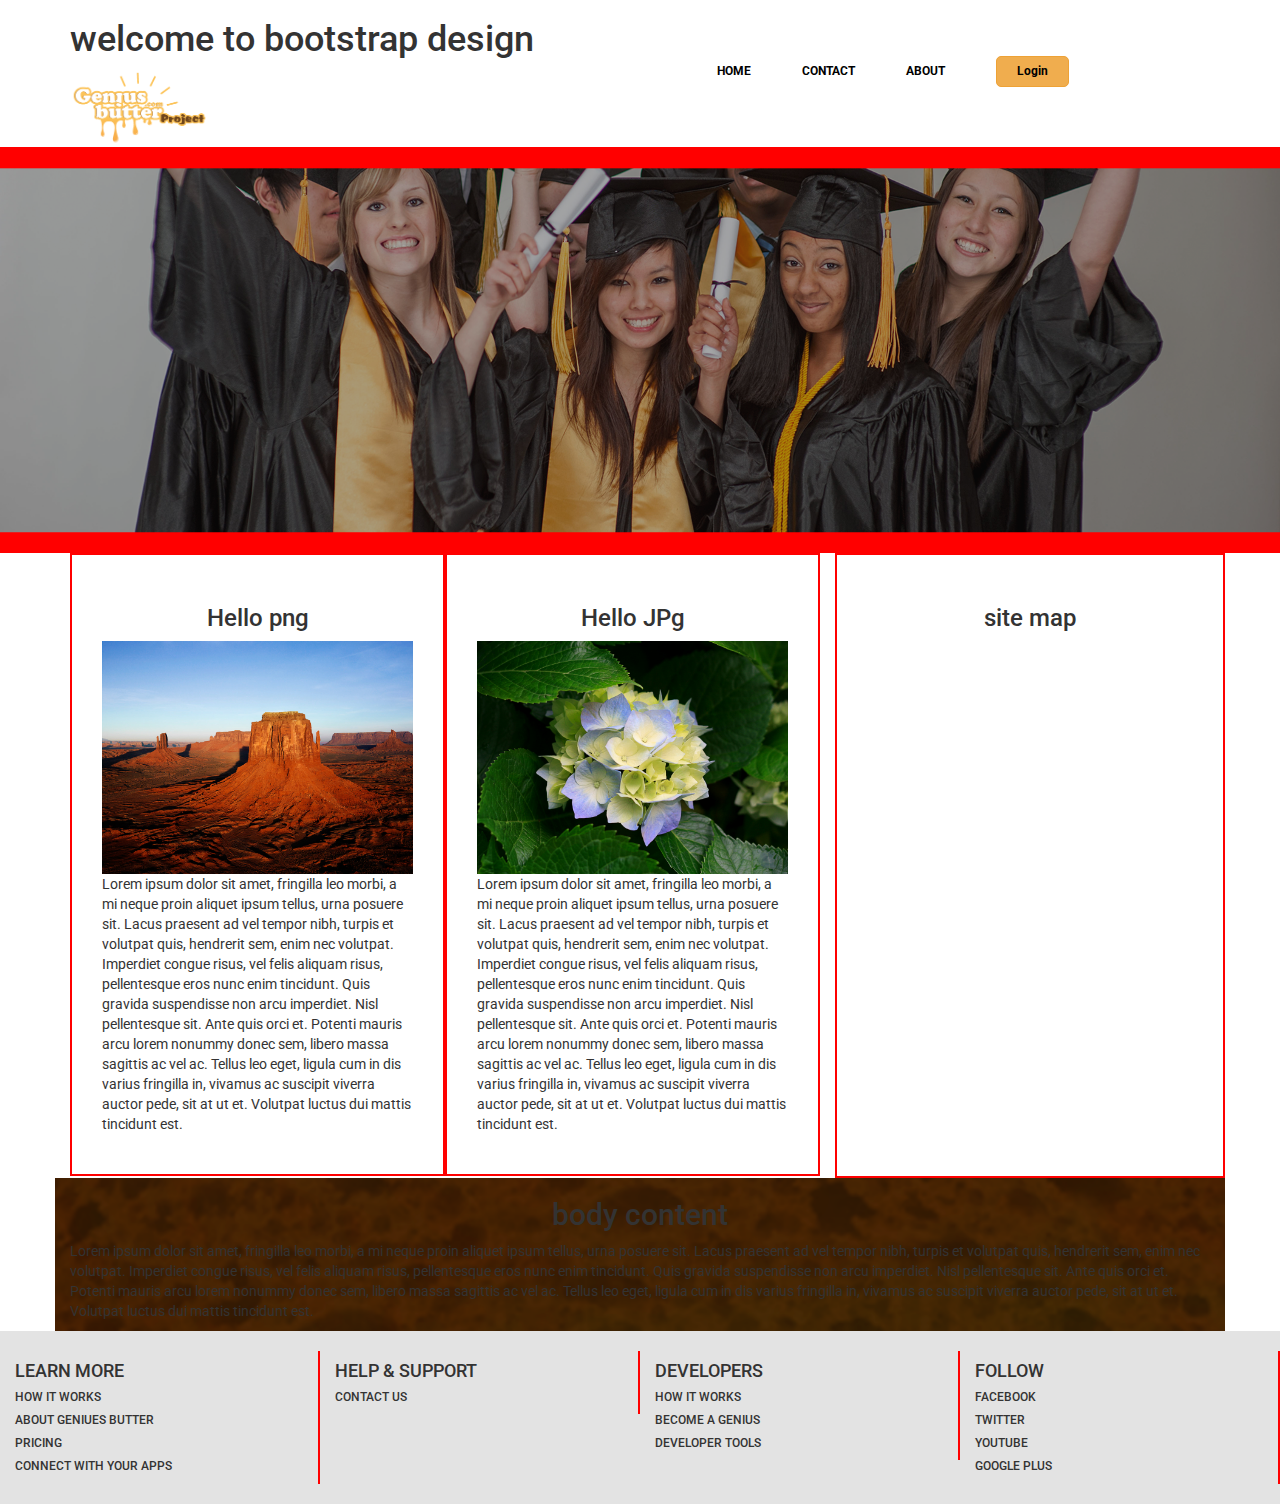
<file: index.html>
<!DOCTYPE html>
<html>
	<head>
		<meta charset="utf-8">
		<meta http-equiv="X-UA-Compatible" content="IE=edge">
		<meta name="viewport" content="width=device-width, initial-scale=1">
		<meta title="toffee shop" description="We are selling toffee for kids">
		<title>bootstrap project</title>
		<link href="https://fonts.googleapis.com/css?family=Roboto:100,100i,300,300i,400,400i,500,500i,700,700i,900,900i" rel="stylesheet">

		<!-- Latest compiled and minified CSS -->
		<link rel="stylesheet" href="https://maxcdn.bootstrapcdn.com/bootstrap/3.3.7/css/bootstrap.min.css" integrity="sha384-BVYiiSIFeK1dGmJRAkycuHAHRg32OmUcww7on3RYdg4Va+PmSTsz/K68vbdEjh4u" crossorigin="anonymous">
		<link rel="stylesheet" type="text/css" href="style.css">


	</head>
	
	<body>
		<!-- Header Section Start -->
		<section>
		
			<div class="container">
				<div class="row">
					
					<div class="col-md-6 ">
						<h1>welcome to bootstrap design</h1>
						<a href="index.html"><img src="logo.png " alt="choko"class="logo"></a>

					</div>
					<div class="col-md-6  ">
						<nav>
							<ul>
								<li><a href="index.html">Home</a></li>
								<li><a href="contact.html">contact</a></li>
								<li><a href="about.html">about</a></li>
								<li><a href="login.html"><button type="button" class="btn btn-warning">Login</a></button></li>
							</ul>

						</nav>
					</div>


				</div>
			</div>

		</section>
		<!-- Header Section End -->
		<!--banner section starts-->
		<section class="top-section">
			<div class="row">
				  <div class="col-md-12 ">	
				      <img src="banner-img.png" class="img-responsive">
				 </div>	
			</div>

		</section>
		<!--banner section ends-->
        <!--main section statrs-->
		<section>
			<div class="container">
				<div class="row ">
					<div class="col-md-8 ">
						<div class="col-md-6 border">
							<h3 class="text-center">Hello png</h3>
							<img src="Desert.jpg" class="img-responsive">
							<p>
								Lorem ipsum dolor sit amet, fringilla leo morbi, a mi neque proin aliquet ipsum tellus, urna posuere sit. Lacus praesent ad vel tempor nibh, turpis et volutpat quis, hendrerit sem, enim nec volutpat. Imperdiet congue risus, vel felis aliquam risus, pellentesque eros nunc enim tincidunt. Quis gravida suspendisse non arcu imperdiet. Nisl pellentesque sit. Ante quis orci et. Potenti mauris arcu lorem nonummy donec sem, libero massa sagittis ac vel ac. Tellus leo eget, ligula cum in dis varius fringilla in, vivamus ac suscipit viverra auctor pede, sit at ut et. Volutpat luctus dui mattis tincidunt est.
							</p>
						</div>
						<div class="col-md-6 border ">
							<h3 class="text-center">Hello JPg</h3>
							<img src="Hydrangeas.jpg" class="img-responsive">
								<p>
								Lorem ipsum dolor sit amet, fringilla leo morbi, a mi neque proin aliquet ipsum tellus, urna posuere sit. Lacus praesent ad vel tempor nibh, turpis et volutpat quis, hendrerit sem, enim nec volutpat. Imperdiet congue risus, vel felis aliquam risus, pellentesque eros nunc enim tincidunt. Quis gravida suspendisse non arcu imperdiet. Nisl pellentesque sit. Ante quis orci et. Potenti mauris arcu lorem nonummy donec sem, libero massa sagittis ac vel ac. Tellus leo eget, ligula cum in dis varius fringilla in, vivamus ac suscipit viverra auctor pede, sit at ut et. Volutpat luctus dui mattis tincidunt est.
							</p>
						</div>
					</div>
					<div class="col-md-4 border">
						<div class="map">
							<h3 class="text-center">site map</h3>
							<iframe src="https://www.google.com/maps/embed?pb=!1m18!1m12!1m3!1d3690.2824310536466!2d91.83331171495546!3d22.342962185301456!2m3!1f0!2f0!3f0!3m2!1i1024!2i768!4f13.1!3m3!1m2!1s0x30ad275e95a84c61%3A0x6a746afacd6a9be9!2s22+Momin+Rd%2C+Chittagong%2C+Bangladesh!5e0!3m2!1sen!2s!4v1491405424637" width="340" height="500" frameborder="0" style="border:0" allowfullscreen></iframe>
						</div>
							
					</div>
				</div>
			</div>	
		</section>
			
		<!--main section ends-->
		<!--body section  starts-->
		<section >
			<div class="container body-content">
				<div class="row">

					<div class="col-md-12   ">
							
						<h2 class="text-center"> body content</h2>
						<p>Lorem ipsum dolor sit amet, fringilla leo morbi, a mi neque proin aliquet ipsum tellus, urna posuere sit. Lacus praesent ad vel tempor nibh, turpis et volutpat quis, hendrerit sem, enim nec volutpat. Imperdiet congue risus, vel felis aliquam risus, pellentesque eros nunc enim tincidunt. Quis gravida suspendisse non arcu imperdiet. Nisl pellentesque sit. Ante quis orci et. Potenti mauris arcu lorem nonummy donec sem, libero massa sagittis ac vel ac. Tellus leo eget, ligula cum in dis varius fringilla in, vivamus ac suscipit viverra auctor pede, sit at ut et. Volutpat luctus dui mattis tincidunt est.</p>
								
								
					</div>
				</div>
			</div>	
		</section>	
			<!--body section ends-->

 		<!--footer section starts-->
		<section>	
			<footer class="container-fluid ">
				<div class="row">

					<div class="col-md-3 right ">
							
						<h4> learn more</h4>
						<h6>how it works</h6>	
						<h6>About geniues butter</h6>
						<h6>pricing</h6>
						<h6>connect with your apps</h6>									
								
					</div>
					<div class="col-md-3 right  ">
							
						<h4> help & support</h4>
						<h6>contact us</h6>										
								
					</div>
					<div class="col-md-3 right ">
							
						<h4> developers</h4>
						<h6>how it works</h6>
						<h6>become a genius</h6>
						<h6>developer tools</h6>										
								
					</div>
					<div class="col-md-3 right ">
							
						<h4> follow</h4>
						<h6>facebook</h6>	
						<h6>twitter</h6>
						<h6>youtube</h6>
						<h6>google plus</h6>									
								
					</div>	
				</div>
			</footer>	
		</section>	
			<!--footer section ends-->



		<!-- Latest compiled and minified JavaScript -->
		<script src="https://maxcdn.bootstrapcdn.com/bootstrap/3.3.7/js/bootstrap.min.js" integrity="sha384-Tc5IQib027qvyjSMfHjOMaLkfuWVxZxUPnCJA7l2mCWNIpG9mGCD8wGNIcPD7Txa" crossorigin="anonymous"></script>
	</body>
</html>
</file>
<file: style.css>
.no-padding{
	padding: 0;
}
body{
	font-family: 'Roboto', sans-serif;	
	
}

.top-section{
	background-color: red;
	color: #fff;
	padding:20px 0;
	width:100%;
}
.img-responsive{
	max-width:100%;
	display: block;
}
.border{
	border:2px solid red;
	text-decoration:  dotted;
	padding: 30px;


}


.logo{
	display:block;
	width:25%;
	height: 25%;
	padiing:30px;
}
nav{
padding-top:56px;

}
nav ul {

    list-style: none;
   

}
nav ul li {
     display: inline;
     color:#fff;
     padding-right: 26px;
     text-transform: uppercase;
     font-size:12px;
     padding-left: 22px;

	 
}
nav ul li a{

	font-weight: bold;
	transition:.5s;
	color:black;
	text-decoration:none;
	font-size: 12px;
	    
}

nav ul li a:hover{
	background-color: red;
	font-size: 14px;

}


.btn-warning{

	color: #FFF;
	font-size: 12px;
	padding: 6px 20px;
	border-radius: 5px;
}
footer{
	background-color: #e3e3e3;
	width: 100%;
	padding: 20px;
	text-transform: uppercase;


}
.right{
	border-right: 2px solid red;


	
}
.body-content{
	background-image: url("background-image.png");
	background-size: cover;
	background-repeat: no-repeat;


	
}
</file>
